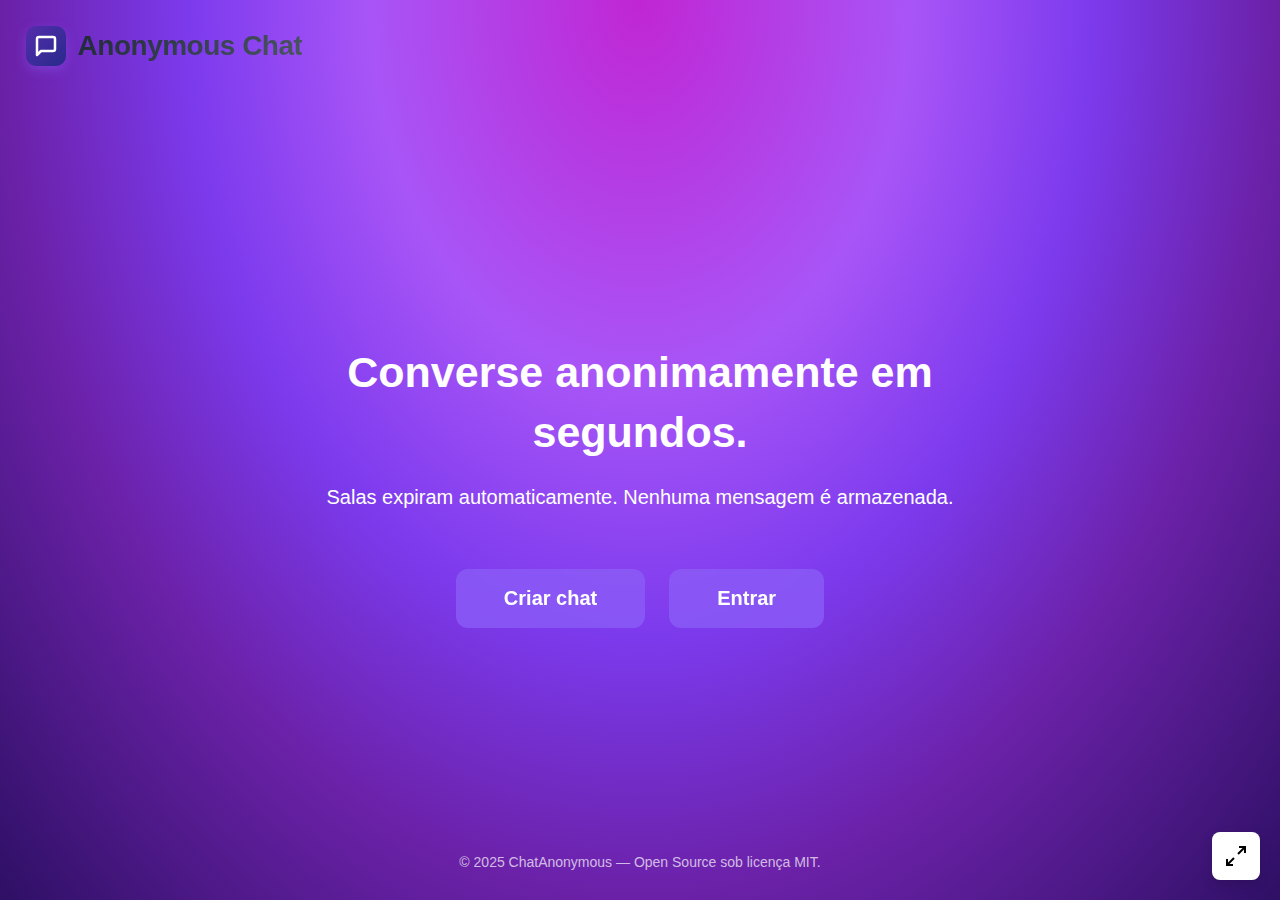
<file: ChatAnonymous.Frontend/index.html>
<!DOCTYPE html>
<html lang="pt-BR">
<head>
    <meta charset="UTF-8">
    <meta name="viewport" content="width=device-width, initial-scale=1.0">
    <link rel="stylesheet" href="style.css">
    <title>Anonymous Chat</title>
</head>
<body>
    <header>
        <div class="logo">
            <div class="logo-icon">
                <svg viewBox="0 0 24 24" fill="none" stroke="currentColor" stroke-width="2.5" stroke-linecap="round" stroke-linejoin="round">
                    <path d="M21 15a2 2 0 0 1-2 2H7l-4 4V5a2 2 0 0 1 2-2h14a2 2 0 0 1 2 2z"></path>
                </svg>
            </div>
            <span class="logo-text">Anonymous Chat</span>
        </div>
    </header>

    <div class="container">       
        <div class="content">
            <h1>Converse anonimamente em segundos.</h1>
            <p class="subtitle">Salas expiram automaticamente. Nenhuma mensagem é armazenada.</p>
            
            <div class="buttons">
                <button class="btn" onclick="criarChat()">Criar chat</button>
                <button class="btn" onclick="entrarChat()">Entrar</button>
            </div>
        </div>
    </div>

    <div class="footer">
        © 2025 ChatAnonymous — Open Source sob licença MIT.
    </div>

    <button class="expand-btn" onclick="expandir()">
        <svg width="24" height="24" viewBox="0 0 24 24" fill="none" stroke="currentColor" stroke-width="2">
            <polyline points="15 3 21 3 21 9"></polyline>
            <polyline points="9 21 3 21 3 15"></polyline>
            <line x1="21" y1="3" x2="14" y2="10"></line>
            <line x1="3" y1="21" x2="10" y2="14"></line>
        </svg>
    </button>

    <script>
        async function criarChat() {
            try {
                const response = await fetch("http://192.168.0.109:8080/newroom", { method: "POST" });

                if (!response.ok) {
                    alert("Erro ao criar sala.");
                    return;
                }

                const data = await response.json();

                const room = data.roomUUID;
                const password = data.password;

                window.location.href = `pages/chat/html/chat.html?room=${room}&password=${password}`;


            } catch (err) {
                console.error(err);
                alert("Erro ao conectar ao servidor.");
            }
        }

        function entrarChat() {
            const room = prompt("ID da sala:");
            if (!room) return;

            const password = prompt("Senha da sala:");
            if (!password) return;

            window.location.href = `pages/chat/html/chat.html?room=${room}&password=${password}`;
        }

        function expandir() {
            if (document.fullscreenElement) {
                document.exitFullscreen();
            } else {
                document.documentElement.requestFullscreen();
            }
        }
    </script>
</body>
</html>
</file>
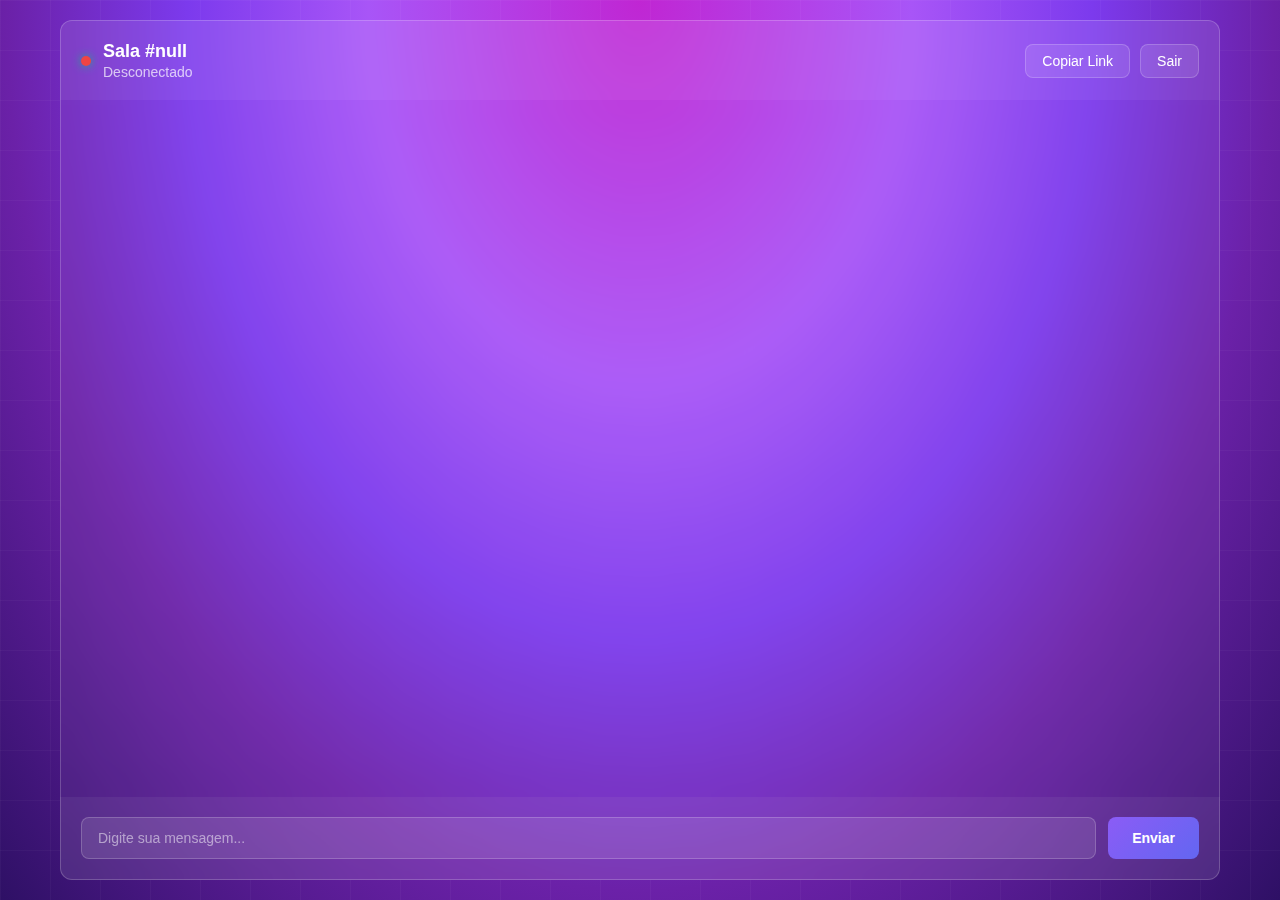
<file: ChatAnonymous.Frontend/chat.html>
<!DOCTYPE html>
<html lang="pt-BR">
<head>
    <meta charset="UTF-8">
    <meta name="viewport" content="width=device-width, initial-scale=1.0">
    <title>Chat - Anonymous Chat</title>
    <link rel="stylesheet" href="chat.css">
</head>

<body>
    <div class="chat-container">
        <div class="chat-header">
            <div class="chat-info">
                <div class="status-indicator" id="status-indicator"></div>
                <div>
                    <div class="chat-title" id="room-title">Sala</div>
                    <div class="chat-subtitle" id="room-users">Conectando...</div>
                </div>
            </div>

            <div class="chat-actions">
                <button class="action-btn" onclick="copiarLink()">Copiar Link</button>
                <button class="action-btn danger" onclick="sairSala()">Sair</button>
            </div>
        </div>

        <div class="messages-area" id="messages"></div>

        <div class="input-area">
            <input 
                type="text" 
                class="message-input" 
                id="messageInput"
                placeholder="Digite sua mensagem..."
                onkeypress="handleKeyPress(event)"
            >
            <button class="send-btn" onclick="enviarMensagem()">Enviar</button>
        </div>
    </div>

<script>
const params = new URLSearchParams(window.location.search);
const ROOM_ID = params.get("room");
const PASSWORD = params.get("password");

document.getElementById("room-title").innerText = "Sala #" + ROOM_ID;

let ws = new WebSocket(`ws://localhost:8080/ws?room=${ROOM_ID}&password=${PASSWORD}`);

ws.onopen = () => {
    document.getElementById("room-users").innerText = "Conectado";
};

ws.onerror = () => {
    alert("Erro ao conectar ao servidor.");
};

ws.onclose = () => {
    document.getElementById("status-indicator").style.background = "#ef4444";
    document.getElementById("room-users").innerText = "Desconectado";
};

ws.onmessage = (event) => {
    adicionarMensagem(event.data, false);
};

function enviarMensagem() {
    const input = document.getElementById("messageInput");
    const text = input.value.trim();

    if (text === "" || ws.readyState !== WebSocket.OPEN) return;

    ws.send(text);
    adicionarMensagem(text, true);

    input.value = "";
}

function adicionarMensagem(text, own) {
    const messages = document.getElementById("messages");

    const div = document.createElement("div");
    div.className = own ? "message own" : "message";

    const time = new Date().toLocaleTimeString("pt-BR", {
        hour: "2-digit",
        minute: "2-digit"
    });

    div.innerHTML = `
        <div class="message-avatar">${own ? "V" : "A"}</div>
        <div class="message-content">
            <div class="message-sender">${own ? "Você" : "Anônimo"}</div>
            <div class="message-bubble">${text}</div>
            <div class="message-time">${time}</div>
        </div>
    `;

    messages.appendChild(div);
    messages.scrollTop = messages.scrollHeight;
}

function handleKeyPress(e) {
    if (e.key === "Enter") enviarMensagem();
}

function copiarLink() {
    navigator.clipboard.writeText(window.location.href);
    alert("Link copiado!");
}

function sairSala() {
    if (confirm("Deseja sair da sala?")) {
        ws.close();
        window.location.href = "./index.html";
    }
}

</script>

</body>
</html>
</file>
<file: ChatAnonymous.Frontend/style.css>
* {
            margin: 0;
            padding: 0;
            box-sizing: border-box;
        }

        body {
            font-family: -apple-system, BlinkMacSystemFont, 'Segoe UI', Roboto, Oxygen, Ubuntu, Cantarell, sans-serif;
            background: radial-gradient(ellipse at top, #c026d3 0%, #a855f7 30%, #7c3aed 50%, #6b21a8 70%, #2e1065 100%);
            min-height: 100vh;
            display: flex;
            flex-direction: column;
        }

        .browser-bar {
            background: #d1d5db;
            padding: 12px 16px;
            display: flex;
            align-items: center;
            gap: 8px;
        }

        .browser-button {
            width: 12px;
            height: 12px;
            border-radius: 50%;
        }

        .browser-button.red { background: #ff5f57; }
        .browser-button.yellow { background: #febc2e; }
        .browser-button.green { background: #28c840; }

        .url-bar {
            flex: 1;
            background: white;
            padding: 6px 16px;
            border-radius: 6px;
            margin-left: 60px;
            color: #6b7280;
            font-size: 14px;
        }

        header{
            padding: 2dvw 0px 0px 2dvw;
        }

        .container {
            flex: 1;
            display: flex;
            flex-direction: column;
            align-items: center;
            justify-content: center;
            padding: 40px 20px;
            text-align: center;
        }
        
       .logo {
    display: flex;
    align-items: center;
    gap: 12px;
    font-size: 28px;
    font-weight: 700;
    margin-bottom: 80px;
    letter-spacing: -0.5px;
}

.logo-icon {
    width: 40px;
    height: 40px;
    background: linear-gradient(135deg, #542dad 0%, #282a8b 100%);
    border-radius: 10px;
    display: flex;
    align-items: center;
    justify-content: center;
    box-shadow: 0 4px 12px rgba(139, 92, 246, 0.4);
}

.logo-icon svg {
    width: 24px;
    height: 24px;
    color: white;
}

.logo-text {
    background: linear-gradient(135deg, #1f2937 0%, #4b5563 100%);
    -webkit-background-clip: text;
    -webkit-text-fill-color: transparent;
    background-clip: text;
}
        .content {
            max-width: 800px;
        }

        h1 {
            color: white;
            font-size: 43px;
            font-weight: 700;
            margin-bottom: 24px;
            line-height: 1.4;
        }

        .subtitle {
            color: white;
            font-size: 20px;
            margin-bottom: 60px;
            font-weight: 400;
        }

        .buttons {
            display: flex;
            gap: 24px;
            justify-content: center;
            flex-wrap: wrap;
        }

        .btn {
            background: rgba(139, 92, 246, 0.8);
            color: white;
            border: none;
            padding: 18px 48px;
            font-size: 20px;
            font-weight: 600;
            border-radius: 12px;
            cursor: pointer;
            transition: all 0.3s ease;
            backdrop-filter: blur(10px);
        }

        .btn:hover {
            background: rgba(124, 58, 237, 0.9);
            transform: translateY(-2px);
            box-shadow: 0 10px 25px rgba(0, 0, 0, 0.2);
        }

        .btn:active {
            transform: translateY(0);
        }

        .footer {
            color: rgba(255, 255, 255, 0.7);
            text-align: center;
            padding: 30px 20px;
            font-size: 14px;
        }

        .expand-btn {
            position: fixed;
            bottom: 20px;
            right: 20px;
            background: white;
            border: none;
            width: 48px;
            height: 48px;
            border-radius: 8px;
            cursor: pointer;
            display: flex;
            align-items: center;
            justify-content: center;
            box-shadow: 0 4px 12px rgba(0, 0, 0, 0.15);
            transition: all 0.3s ease;
        }

        .expand-btn:hover {
            transform: scale(1.05);
            box-shadow: 0 6px 16px rgba(0, 0, 0, 0.2);
        }

        @media (max-width: 768px) {
            h1 {
                font-size: 32px;
            }

            .subtitle {
                font-size: 16px;
            }

            .btn {
                padding: 14px 36px;
                font-size: 18px;
            }

            .logo {
                font-size: 24px;
                margin-bottom: 60px;
            }
        }
</file>
<file: ChatAnonymous.Frontend/chat.css>
* {
            margin: 0;
            padding: 0;
            box-sizing: border-box;
        }

        body {
    font-family: -apple-system, BlinkMacSystemFont, 'Segoe UI', Roboto, Oxygen, Ubuntu, Cantarell, sans-serif;
    background: radial-gradient(ellipse at top, #c026d3 0%, #a855f7 30%, #7c3aed 50%, #6b21a8 70%, #2e1065 100%);
    height: 100vh;
    display: flex;
    flex-direction: column;
    position: relative;


    overflow: hidden;
}


        body::before {
            content: '';
            position: absolute;
            top: 0;
            left: 0;
            right: 0;
            bottom: 0;
            background-image: 
                linear-gradient(90deg, rgba(255,255,255,.03) 1px, transparent 1px),
                linear-gradient(rgba(255,255,255,.03) 1px, transparent 1px);
            background-size: 50px 50px;
            pointer-events: none;
            z-index: 1;
        }

        .browser-bar {
            background: #d1d5db;
            padding: 12px 16px;
            display: flex;
            align-items: center;
            gap: 8px;
            position: relative;
            z-index: 10;
        }

        .browser-button {
            width: 12px;
            height: 12px;
            border-radius: 50%;
        }

        .browser-button.red { background: #ff5f57; }
        .browser-button.yellow { background: #febc2e; }
        .browser-button.green { background: #28c840; }

        .url-bar {
            flex: 1;
            background: white;
            padding: 6px 16px;
            border-radius: 6px;
            margin-left: 60px;
            color: #6b7280;
            font-size: 14px;
        }

        .chat-container {
    flex: 1;
    min-height: 0;
    display: flex;
    flex-direction: column;
    max-width: 1200px;
    width: 100%;
    margin: 0 auto;
    padding: 20px;
    position: relative;
    z-index: 10;
}


        .chat-header {
            background: rgba(255, 255, 255, 0.1);
            backdrop-filter: blur(10px);
            border-radius: 12px 12px 0 0;
            padding: 20px;
            display: flex;
            justify-content: space-between;
            align-items: center;
            border: 1px solid rgba(255, 255, 255, 0.2);
            border-bottom: none;
        }

        .chat-info {
            display: flex;
            align-items: center;
            gap: 12px;
        }

        .status-indicator {
            width: 10px;
            height: 10px;
            background: #10b981;
            border-radius: 50%;
            box-shadow: 0 0 10px #10b981;
            animation: pulse 2s infinite;
        }

        @keyframes pulse {
            0%, 100% { opacity: 1; }
            50% { opacity: 0.5; }
        }

        .chat-title {
            color: white;
            font-size: 18px;
            font-weight: 600;
        }

        .chat-subtitle {
            color: rgba(255, 255, 255, 0.7);
            font-size: 14px;
            margin-top: 2px;
        }

        .chat-actions {
            display: flex;
            gap: 10px;
        }


        .action-btn {
            background: rgba(255, 255, 255, 0.1);
            border: 1px solid rgba(255, 255, 255, 0.2);
            color: white;
            padding: 8px 16px;
            border-radius: 8px;
            cursor: pointer;
            font-size: 14px;
            transition: all 0.3s;
        }

        .action-btn:hover {
            background: rgba(255, 255, 255, 0.2);
            transform: translateY(-1px);
        }

        .action-btn.danger:hover {
            background: rgba(239, 68, 68, 0.2);
            border-color: rgba(239, 68, 68, 0.4);
        }

        .messages-area {
    flex: 1;
    height: 0;      
    overflow-y: auto;
    background: rgba(255, 255, 255, 0.05);
    backdrop-filter: blur(10px);
    border-left: 1px solid rgba(255, 255, 255, 0.2);
    border-right: 1px solid rgba(255, 255, 255, 0.2);
    padding: 20px;
    overflow-y: auto; 
    display: flex;
    flex-direction: column;
    gap: 16px;
}

.chat-container {
    min-height: 0;
}

.messages-area {
    height: 0;
}



        .message {
            display: flex;
            gap: 12px;
            animation: slideIn 0.3s ease-out;
        }

        @keyframes slideIn {
            from {
                opacity: 0;
                transform: translateY(10px);
            }
            to {
                opacity: 1;
                transform: translateY(0);
            }
        }

        .message.own {
            flex-direction: row-reverse;
        }

        .message-avatar {
            width: 40px;
            height: 40px;
            border-radius: 50%;
            background: linear-gradient(135deg, #8b5cf6 0%, #6366f1 100%);
            display: flex;
            align-items: center;
            justify-content: center;
            color: white;
            font-weight: 600;
            font-size: 16px;
            flex-shrink: 0;
        }

        .message.own .message-avatar {
            background: linear-gradient(135deg, #ec4899 0%, #f43f5e 100%);
        }

        .message-content {
            max-width: 70%;
        }

        .message-sender {
            font-size: 12px;
            color: rgba(255, 255, 255, 0.7);
            margin-bottom: 4px;
            font-weight: 600;
        }

        .message.own .message-sender {
            text-align: right;
        }

        .message-bubble {
            background: rgba(255, 255, 255, 0.1);
            border: 1px solid rgba(255, 255, 255, 0.2);
            color: white;
            padding: 12px 16px;
            border-radius: 12px;
            word-wrap: break-word;
        }

        .message.own .message-bubble {
            background: rgba(139, 92, 246, 0.3);
            border-color: rgba(139, 92, 246, 0.4);
        }

        .message-time {
            font-size: 11px;
            color: rgba(255, 255, 255, 0.5);
            margin-top: 4px;
        }

        .message.own .message-time {
            text-align: right;
        }

        .input-area {
            background: rgba(255, 255, 255, 0.1);
            backdrop-filter: blur(10px);
            border-radius: 0 0 12px 12px;
            padding: 20px;
            border: 1px solid rgba(255, 255, 255, 0.2);
            border-top: none;
            display: flex;
            gap: 12px;
        }

        .message-input {
            flex: 1;
            background: rgba(255, 255, 255, 0.1);
            border: 1px solid rgba(255, 255, 255, 0.2);
            color: white;
            padding: 12px 16px;
            border-radius: 8px;
            font-size: 14px;
            outline: none;
            transition: all 0.3s;
        }

        .message-input::placeholder {
            color: rgba(255, 255, 255, 0.5);
        }

        .message-input:focus {
            background: rgba(255, 255, 255, 0.15);
            border-color: rgba(139, 92, 246, 0.5);
        }

        .send-btn {
            background: linear-gradient(135deg, #8b5cf6 0%, #6366f1 100%);
            border: none;
            color: white;
            padding: 12px 24px;
            border-radius: 8px;
            cursor: pointer;
            font-size: 14px;
            font-weight: 600;
            transition: all 0.3s;
            display: flex;
            align-items: center;
            gap: 8px;
        }

        .send-btn:hover {
            transform: translateY(-2px);
            box-shadow: 0 4px 12px rgba(139, 92, 246, 0.4);
        }

        .send-btn:active {
            transform: translateY(0);
        }

        @media (max-width: 768px) {
            .chat-container {
                padding: 10px;
            }

            .message-content {
                max-width: 85%;
            }

            .chat-header {
                flex-direction: column;
                gap: 12px;
                align-items: flex-start;
            }

            .chat-actions {
                width: 100%;
                justify-content: flex-end;
            }
        }

.messages-area::-webkit-scrollbar {
    width: 8px;
}

.messages-area::-webkit-scrollbar-track {
    background: transparent;
}

.messages-area::-webkit-scrollbar-thumb {
    background: linear-gradient(180deg, #a855f7 0%, #7c3aed 60%, #4c1d95 100%);
    border-radius: 20px;
    box-shadow: 0 0 8px rgba(168, 85, 247, 0.6);
    border: 1px solid rgba(0, 0, 0, 0.2);
}

.messages-area::-webkit-scrollbar-thumb:hover {
    background: linear-gradient(180deg, #c084fc 0%, #8b5cf6 60%, #5b21b6 100%);
}
</file>
